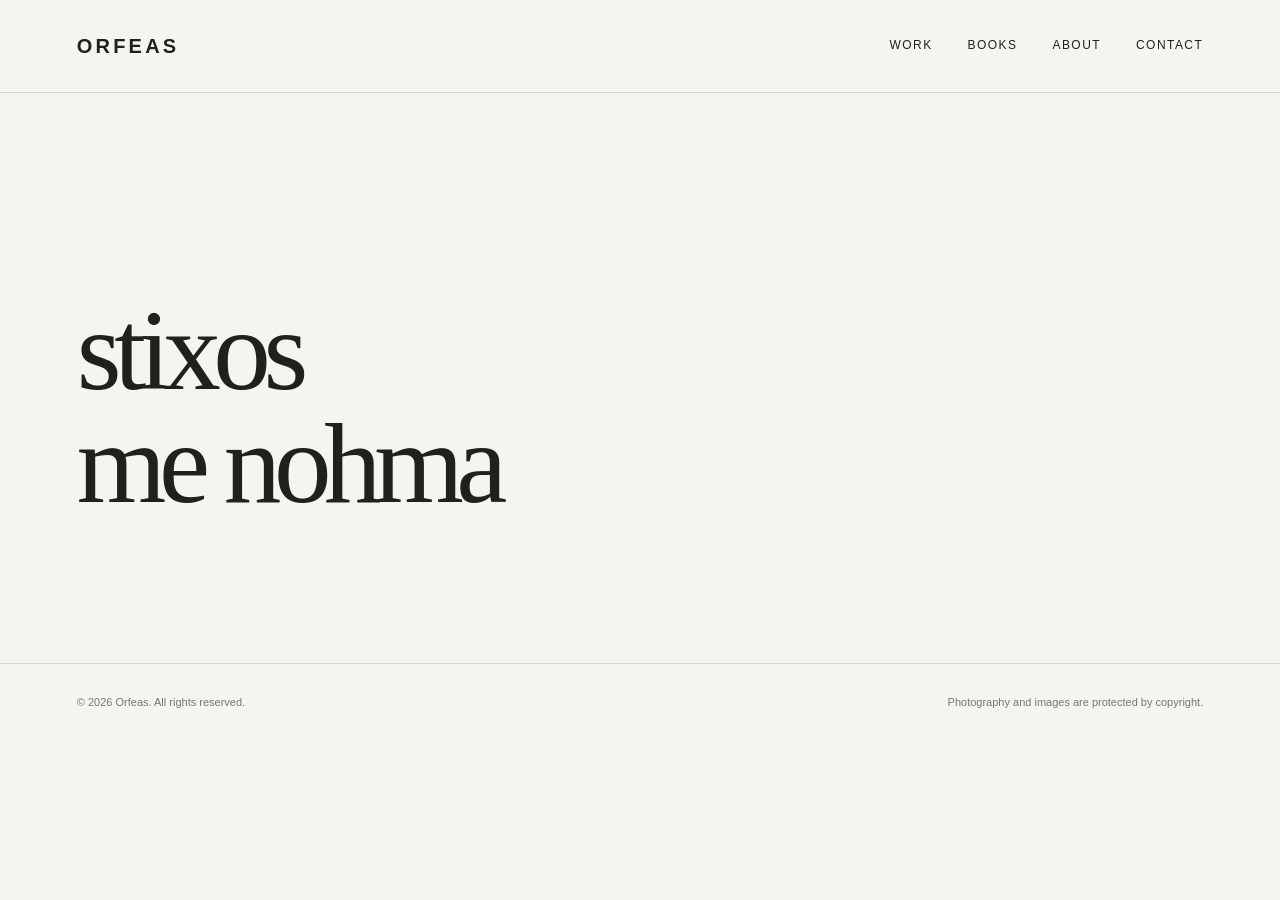
<file: index.html>
<!DOCTYPE html>
<html lang="en">
<head>
  <meta charset="UTF-8">
  <meta name="viewport" content="width=device-width, initial-scale=1.0">
  <meta name="description" content="Photography portfolio of Orfeas.">
  <title>Orfeas — Photography</title>
  <link rel="stylesheet" href="style.css">
</head>

<body>
  <header class="site-header">
    <a class="logo" href="#home">ORFEAS</a>

    <nav class="main-nav">
      <a href="#work">Work</a>
      <a href="#books">Books</a>
      <a href="#about">About</a>
      <a href="#contact">Contact</a>
    </nav>
  </header>

  <main>
    <section class="hero" id="home">
      <h1>stixos<br>me nohma</h1>
    </section>
  </main>

  <footer>
    <p>© <span id="year"></span> Orfeas. All rights reserved.</p>
    <p>Photography and images are protected by copyright.</p>
  </footer>

  <script src="script.js"></script>
</body>
</html>
</file>
<file: style.css>
/* =================================
   ORFEAS PORTFOLIO
   Visual style: Minimal / Artistic
================================= */

:root {
  --background: #f5f4f0;
  --text: #20201e;
  --muted: #777670;
  --line: #d8d6cf;
  --accent: #8b382d;

  --page-width: 1440px;
  --page-padding: 6%;
}

/* RESET */

* {
  margin: 0;
  padding: 0;
  box-sizing: border-box;
}

html {
  scroll-behavior: smooth;
}

body {
  background: var(--background);
  color: var(--text);
  font-family: Arial, Helvetica, sans-serif;
  line-height: 1.6;
  -webkit-font-smoothing: antialiased;
}

a {
  color: inherit;
  text-decoration: none;
}

/* HEADER */

.site-header {
  width: 100%;
  max-width: var(--page-width);
  margin: auto;
  padding: 30px var(--page-padding);

  display: flex;
  justify-content: space-between;
  align-items: center;

  border-bottom: 1px solid var(--line);
}

.logo {
  font-size: 20px;
  font-weight: 700;
  letter-spacing: 0.16em;
}

.main-nav {
  display: flex;
  gap: 35px;
}

.main-nav a {
  font-size: 12px;
  text-transform: uppercase;
  letter-spacing: 0.12em;
  transition: color 0.3s ease;
}

.main-nav a:hover {
  color: var(--accent);
}

/* HERO */

.hero {
  max-width: var(--page-width);
  min-height: 570px;
  margin: auto;
  padding: 130px var(--page-padding) 100px;

  display: flex;
  flex-direction: column;
  align-items: flex-start;
  justify-content: center;
}

.eyebrow {
  color: var(--muted);
  font-size: 10px;
  font-weight: 600;
  letter-spacing: 0.18em;
  text-transform: uppercase;
}

.hero h1 {
  margin-top: 28px;
  font-family: Georgia, "Times New Roman", serif;
  font-size: clamp(58px, 9vw, 120px);
  font-weight: 400;
  line-height: 0.98;
  letter-spacing: -0.065em;
}

.hero-description {
  max-width: 400px;
  margin-top: 30px;
  color: var(--muted);
  font-size: 15px;
}

.text-link {
  display: inline-block;
  margin-top: 35px;
  padding-bottom: 5px;

  font-size: 12px;
  text-transform: uppercase;
  letter-spacing: 0.12em;

  border-bottom: 1px solid var(--text);
  transition: color 0.3s ease, border-color 0.3s ease;
}

.text-link:hover {
  color: var(--accent);
  border-color: var(--accent);
}


/* FOOTER */

footer {
  padding: 30px var(--page-padding);

  display: flex;
  justify-content: space-between;
  gap: 20px;

  border-top: 1px solid var(--line);
  color: var(--muted);
  font-size: 11px;
}

/* RESPONSIVE DESIGN */

@media (max-width: 700px) {
  .site-header {
    padding-top: 22px;
    padding-bottom: 22px;
  }

  .main-nav {
    gap: 15px;
  }

  .main-nav a {
    font-size: 10px;
  }

  .hero {
    min-height: 480px;
    padding-top: 90px;
    padding-bottom: 80px;
  }

  .gallery {
    grid-template-columns: 1fr;
    gap: 35px;
  }

  .work-section,
  .about-section,
  .contact-section {
    padding-top: 75px;
    padding-bottom: 75px;
  }

  footer {
    flex-direction: column;
    gap: 8px;
  }
}

/* WORK SECTION */

.work-section {
  width: 100%;
  max-width: var(--page-width);
  margin: auto;

  padding: 100px var(--page-padding) 120px;
}

.work-heading {
  margin-bottom: 65px;
}

.work-heading h1 {
  margin-top: 20px;

  font-family: Georgia, "Times New Roman", serif;
  font-size: clamp(58px, 8vw, 105px);
  font-weight: 400;

  line-height: 1;
  letter-spacing: -0.065em;
}


/* PROJECT GRID */

.project-grid {
  display: grid;

  grid-template-columns: repeat(4, minmax(0, 1fr));

  column-gap: 28px;
  row-gap: 55px;
}

.project-card {
  display: block;
  width: 100%;

  padding: 0;
  border: none;
  background: transparent;

  text-align: left;
  cursor: pointer;
}


/* PROJECT TITLE */

.project-title {
  display: block;

  margin-bottom: 13px;

  font-family: Arial, Helvetica, sans-serif;
  font-size: 12px;
  font-weight: 500;

  letter-spacing: 0.13em;
  text-transform: uppercase;

  color: var(--text);

  transition: color 0.3s ease;
}


/* PROJECT THUMBNAIL */

.project-cover-wrap {
  display: block;

  width: 100%;
  aspect-ratio: 4 / 5;

  overflow: hidden;
  background: #e5e3dd;
}

.project-cover {
  display: block;

  width: 100%;
  height: 100%;

  object-fit: cover;

  transition: transform 0.7s ease;
}

.project-card:hover .project-cover {
  transform: scale(1.025);
}

.project-card:hover .project-title {
  color: var(--accent);
}


/* =================================
   FULLSCREEN SLIDESHOW
================================= */

.photo-viewer {
  position: fixed;
  inset: 0;

  z-index: 9999;

  display: none;

  align-items: center;
  justify-content: center;

  background: #e9e8e3;
}

.photo-viewer.is-open {
  display: flex;
}


/* TOP BAR */

.viewer-top {
  position: absolute;

  top: 0;
  left: 0;

  width: 100%;

  padding: 25px 35px;

  display: flex;
  align-items: center;
  justify-content: space-between;

  z-index: 5;
}

#viewer-counter {
  font-size: 12px;
  letter-spacing: 0.08em;
  font-variant-numeric: tabular-nums;
}


/* CLOSE BUTTON */

.viewer-close {
  border: none;
  background: transparent;

  font-size: 30px;
  font-weight: 300;

  line-height: 1;

  cursor: pointer;

  transition: opacity 0.2s ease;
}

.viewer-close:hover {
  opacity: 0.45;
}


/* IMAGE CONTAINER */

.viewer-image-container {
  width: 100%;
  height: 100%;

  padding: 75px 110px;

  display: flex;
  align-items: center;
  justify-content: center;
}

.viewer-image-container img {
  display: block;

  max-width: 100%;
  max-height: 100%;

  width: auto;
  height: auto;

  object-fit: contain;
}


/* ARROWS */

.viewer-arrow {
  position: absolute;

  top: 50%;

  z-index: 5;

  width: 55px;
  height: 75px;

  border: none;
  background: transparent;

  font-family: Georgia, "Times New Roman", serif;
  font-size: 48px;
  font-weight: 400;

  cursor: pointer;

  transform: translateY(-50%);

  transition: opacity 0.2s ease;
}

.viewer-arrow:hover {
  opacity: 0.4;
}

.viewer-prev {
  left: 22px;
}

.viewer-next {
  right: 22px;
}


/* PREVENT BACKGROUND SCROLL */

body.viewer-active {
  overflow: hidden;
}


/* =================================
   RESPONSIVE
================================= */

@media (max-width: 1000px) {

  .project-grid {
    grid-template-columns: repeat(3, minmax(0, 1fr));
    gap: 35px 22px;
  }

}

@media (max-width: 700px) {

  .work-section {
    padding-top: 75px;
    padding-bottom: 80px;
  }

  .work-heading {
    margin-bottom: 45px;
  }

  .project-grid {
    grid-template-columns: repeat(2, minmax(0, 1fr));
    gap: 32px 15px;
  }

  .project-title {
    font-size: 10px;
    margin-bottom: 9px;
  }

  .viewer-top {
    padding: 17px 18px;
  }

  .viewer-image-container {
    padding: 65px 43px;
  }

  .viewer-arrow {
    width: 32px;
    font-size: 38px;
  }

  .viewer-prev {
    left: 0;
  }

  .viewer-next {
    right: 0;
  }

}

@media (max-width: 420px) {

  .project-grid {
    grid-template-columns: 1fr;
    row-gap: 35px;
  }

}
</file>
